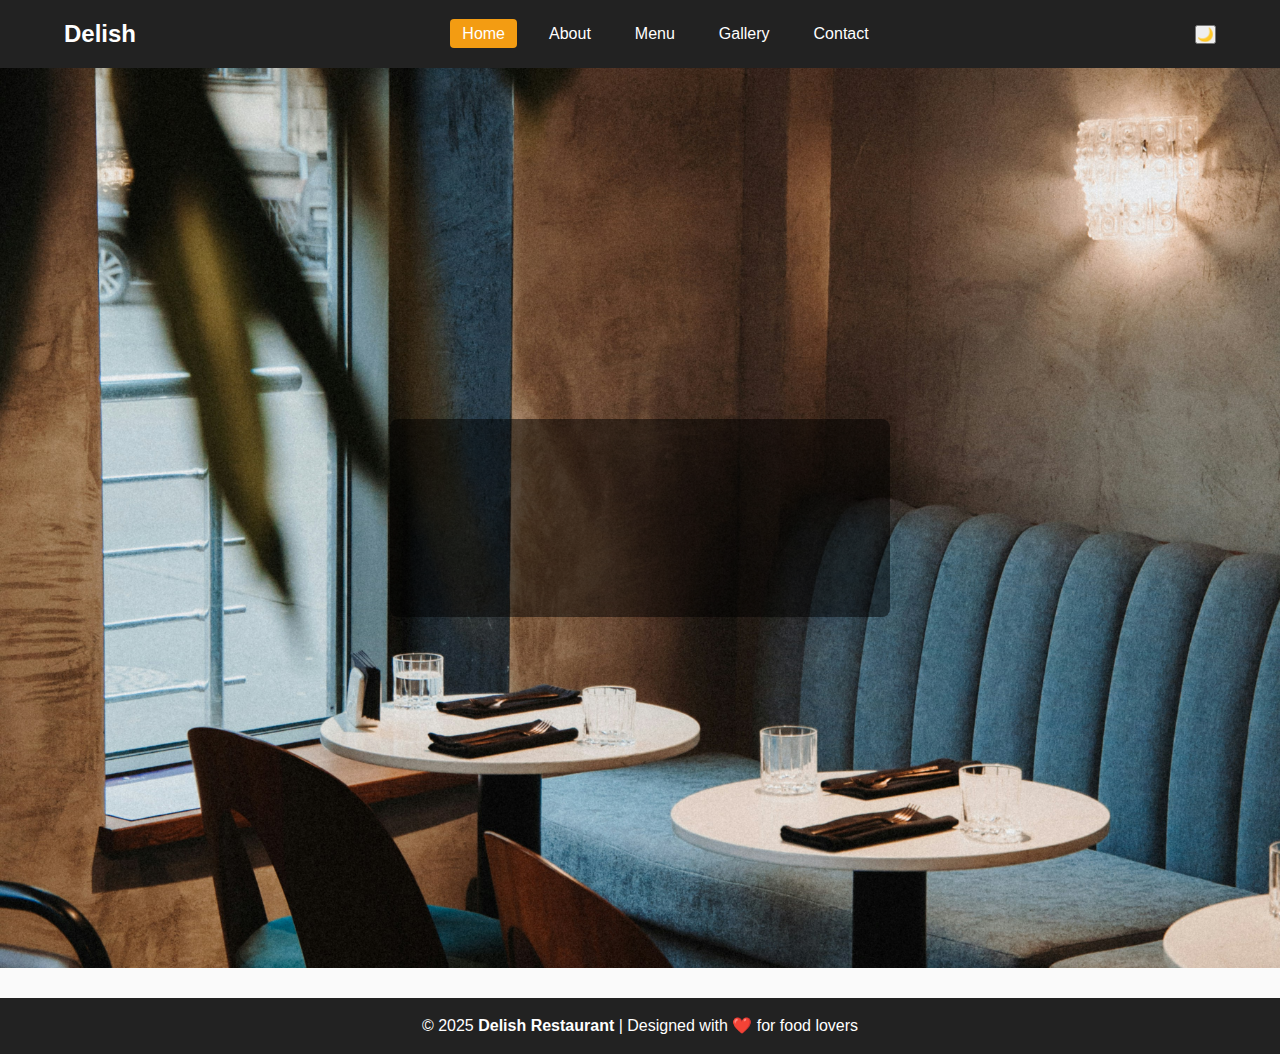
<file: restaurant-website/index.html>
<!DOCTYPE html>
<html lang="en">
<head>
  <meta charset="UTF-8">
  <meta name="viewport" content="width=device-width, initial-scale=1.0">
  <title>Delish Restaurant - Home</title>
  <link rel="stylesheet" href="css/style.css">
</head>
<body>
  <!-- Header -->
  <header>
    <nav>
      <!-- Logo -->
      <div class="logo"> Delish</div>

      <!-- Navigation Links -->
      <ul class="nav-links">
        <li><a href="index.html" class="active">Home</a></li>
        <li><a href="about.html">About</a></li>
        <li><a href="menu.html">Menu</a></li>
        <li><a href="gallery.html">Gallery</a></li>
        <li><a href="contact.html">Contact</a></li>
      </ul>
        <!-- Dark Mode Toggle Button -->
    <button id="theme-toggle">🌙</button>
    </nav>
  </header>

  <!-- Hero -->
  <section class="hero" style="background-image: url('images/hero.jpg');">
    <div class="hero-content">
      <h1 class="fade-in"> <span style="color:#d5890e;">Welcome to Delish</span> Restaurant</h1>
      <p class="fade-in">Experience fine dining and <em>unforgettable flavors</em></p>
      <p class="fade-in">Your satisfaction is <em>our priority</em></p>
      <a href="menu.html" class="btn fade-in">🍴 Explore Menu</a>
    </div>
  </section>

 
  <!-- Footer -->
  <footer>
    <p>© 2025 <strong>Delish Restaurant</strong> | Designed with ❤️ for food lovers</p>
  </footer>

  <!-- Scripts -->
  <script src="js/main.js"></script>
</body>
</html>
</file>
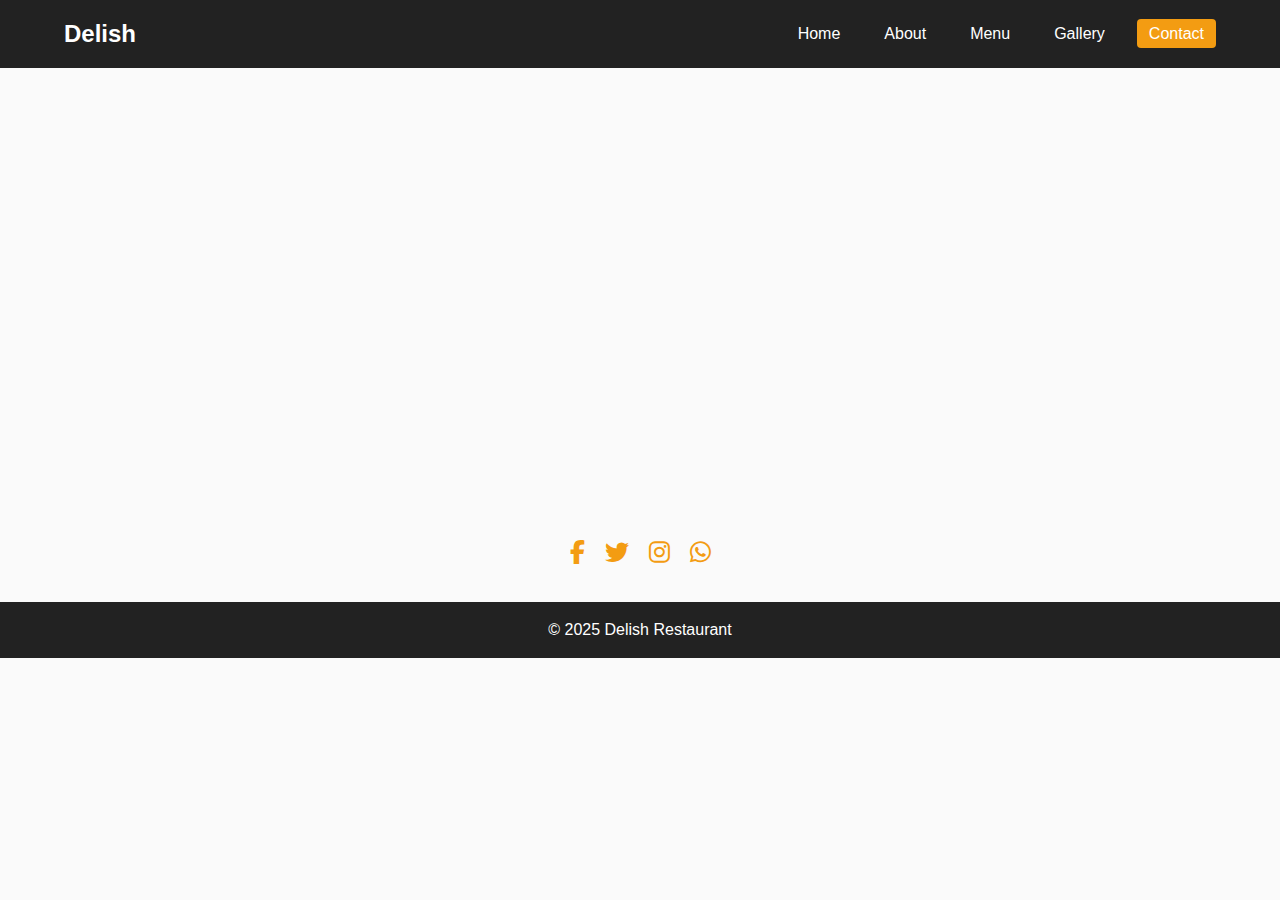
<file: restaurant-website/contact.html>
<!DOCTYPE html>
<html lang="en">
<head>
  <meta charset="UTF-8">
  <meta name="viewport" content="width=device-width, initial-scale=1.0">
  <title>Contact - Delish Restaurant</title>
  <link rel="stylesheet" href="css/style.css">
</head>
<body>
  <header>
    <nav>
      <div class="logo">Delish</div>
      <ul class="nav-links">
        <li><a href="index.html">Home</a></li>
        <li><a href="about.html">About</a></li>
        <li><a href="menu.html">Menu</a></li>
        <li><a href="gallery.html">Gallery</a></li>
        <li><a href="contact.html" class="active">Contact</a></li>
      </ul>
      <!-- Font Awesome CDN -->
<link rel="stylesheet" href="https://cdnjs.cloudflare.com/ajax/libs/font-awesome/6.5.0/css/all.min.css">
    </nav>
  </header>

  <section class="contact">
    <h2 class="fade-in">For Any Assistance</h2>
    <h2 class="fade-in">Contact Us</h2>
    <form class="contact-form fade-in" onsubmit="return validateForm()">
      <input type="text" id="name" placeholder="Your Name" required>
      <input type="email" id="email" placeholder="Your Email" required>
      <textarea id="message" placeholder="Your Message" required></textarea>
      <button type="submit" class="btn">Send Message</button>
    </form>
    <h2 class="fade-in">Your Satisfaction is our Priority</h2>
  </section>
   
  <div class="social-links">
  <a href="#" target="_blank"><i class="fab fa-facebook-f"></i></a>
  <a href="#" target="_blank"><i class="fab fa-twitter"></i></a>
  <a href="#" target="_blank"><i class="fab fa-instagram"></i></a>
  <a href="#" target="_blank"><i class="fab fa-whatsapp"></i></a>
</div>



  <footer>
    <p>© 2025 Delish Restaurant</p>
  </footer>
  <script src="js/main.js"></script>
</body>
</html>
</file>
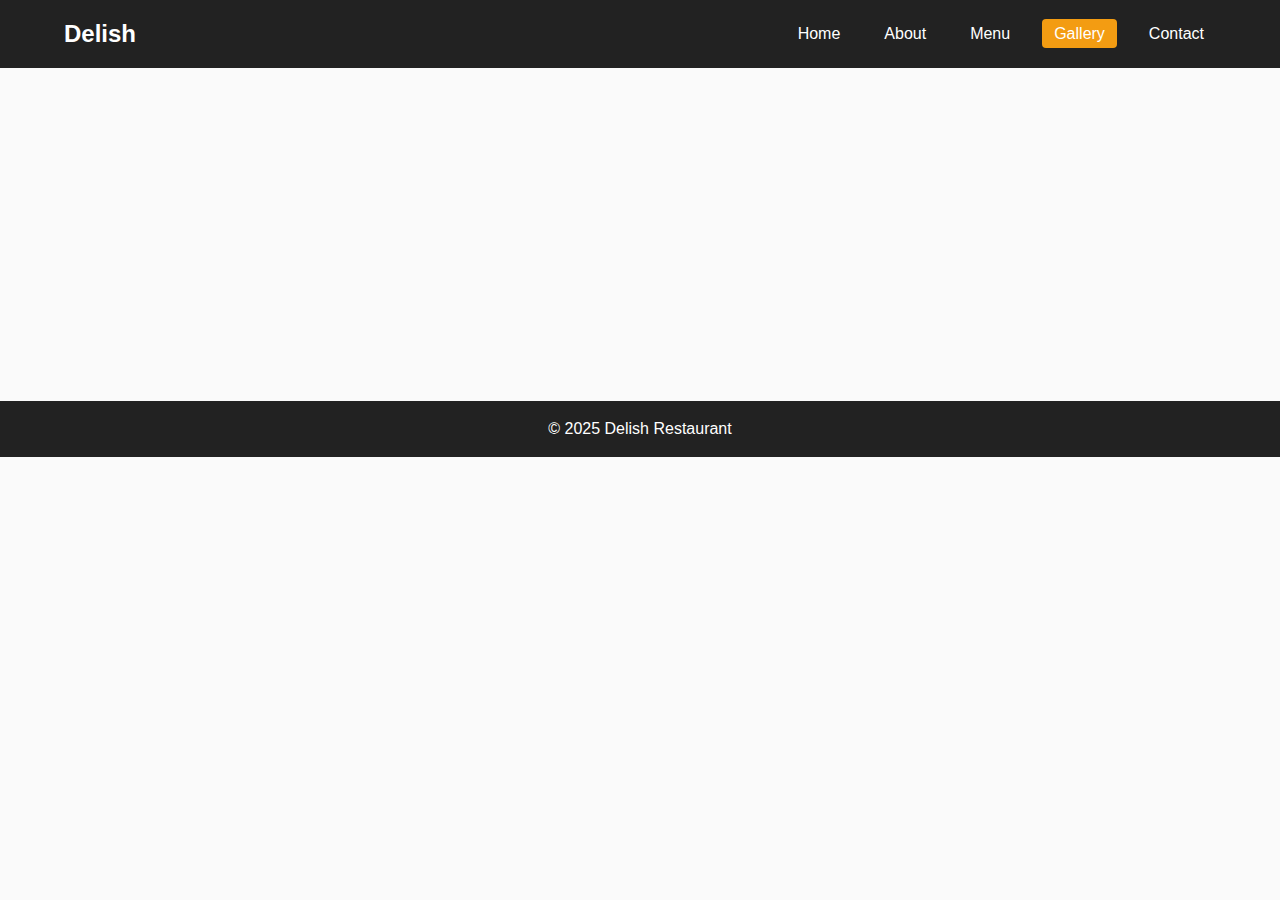
<file: restaurant-website/gallery.html>
<!DOCTYPE html>
<html lang="en">
<head>
  <meta charset="UTF-8">
  <meta name="viewport" content="width=device-width, initial-scale=1.0">
  <title>Gallery - Delish Restaurant</title>
  <link rel="stylesheet" href="css/style.css">
</head>
<body>
  <header>
    <nav>
      <div class="logo">Delish</div>
      <ul class="nav-links">
        <li><a href="index.html">Home</a></li>
        <li><a href="about.html">About</a></li>
        <li><a href="menu.html">Menu</a></li>
        <li><a href="gallery.html" class="active">Gallery</a></li>
        <li><a href="contact.html">Contact</a></li>
      </ul>
    </nav>
  </header>

  <section class="gallery">
    <h2 class="fade-in">Our Gallery </h2>
     <h2 class="fade-in">Click to View </h2>
   <div class="gallery-grid">
  <!-- Dish 1 -->
   <div>
  <a href="https://images.unsplash.com/photo-1606787366850-de6330128bfc?auto=format&fit=crop&w=800&q=80" alt="Dish 1" class="btn fade-in">🍴 Dish 1</a>
    </div> 

  <!-- Dish 2 -->
  <div>
  <a href="https://images.unsplash.com/photo-1551218808-94e220e084d2?auto=format&fit=crop&w=800&q=80" alt="Dish 2"  class="btn fade-in">🍴 Dish 2</a>
  </div>
  <!-- Dish 3 -->
   <div>
  <a href="https://images.unsplash.com/photo-1600891964599-f61ba0e24092?auto=format&fit=crop&w=800&q=80" alt="Dish 3" class="btn fade-in">🍴 Dish 3</a>
  </div>
  <!-- Ambiance -->
   <div>
  <a href="https://images.unsplash.com/photo-1504674900247-0877df9cc836?auto=format&fit=crop&w=800&q=80" alt="Ambiance"  class="btn fade-in">🍴 Ambience</a>
   </div>
  <!-- Dining Setup -->
   <div>
  <a href="https://images.unsplash.com/photo-1528715471579-d1bcf0ba5e83?auto=format&fit=crop&w=800&q=80" alt="Dining setup"  class="btn fade-in">🍴 Dinning set up</a>
  </div>
  <!-- Cocktails  -->
   <div>
   <a href="https://images.unsplash.com/photo-1551024601-bec78aea704b?auto=format&fit=crop&w=800&q=80"  alt="Cocktails" class="btn fade-in">🍴 cocktails</a>
   </div>
   <!--brushetta -->
   <div>
    <a href="images/foody.jpg" class="btn fade-in">🍴 Brushetta</a>
   
    </a>
    </div>
  
</div>

  </section>

  <footer>
    <p>© 2025 Delish Restaurant</p>
  </footer>
  <script src="js/main.js"></script>
</body>
</html>
</file>
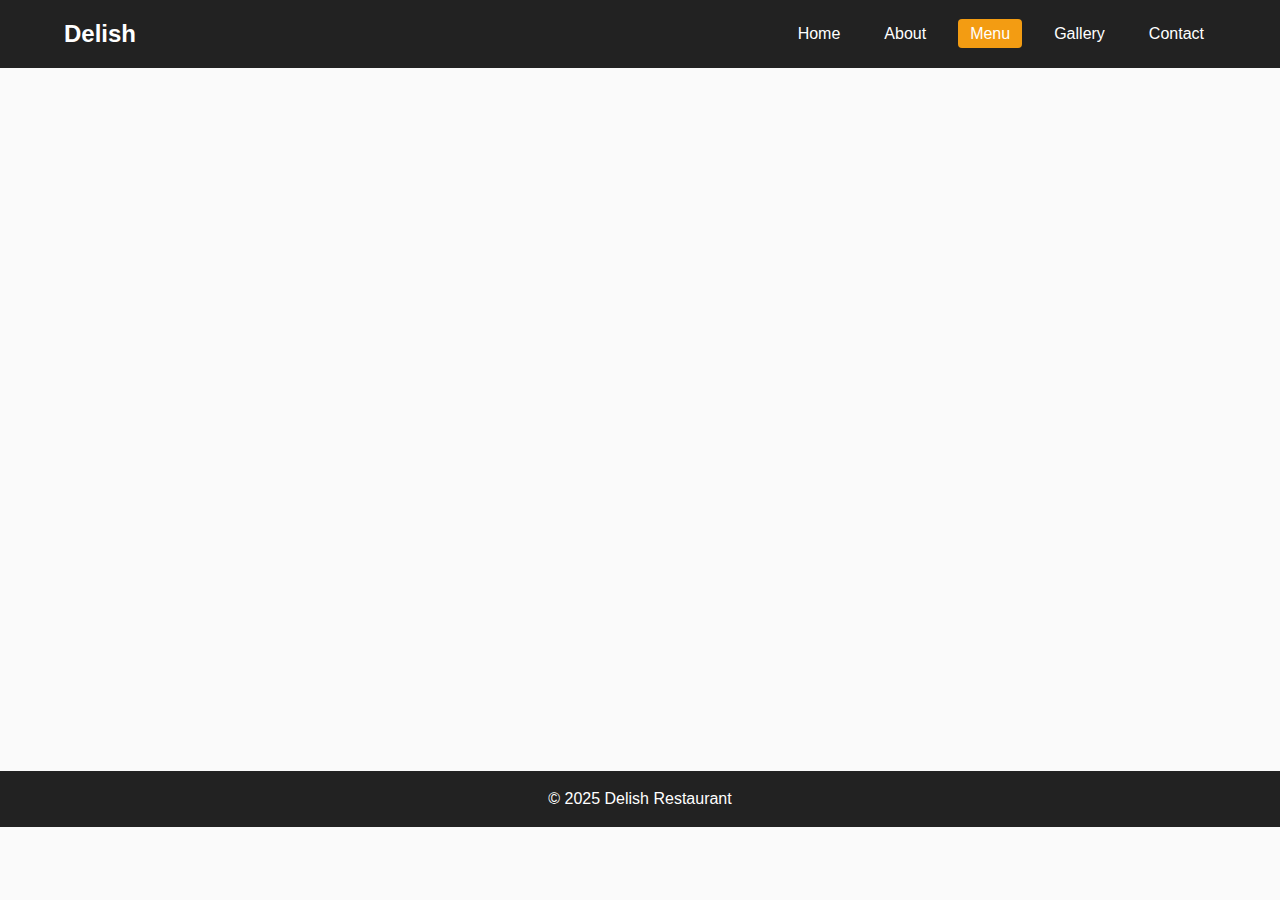
<file: restaurant-website/menu.html>
<!DOCTYPE html>
<html lang="en">
<head>
  <meta charset="UTF-8">
  <meta name="viewport" content="width=device-width, initial-scale=1.0">
  <title>Menu - Delish Restaurant</title>
  <link rel="stylesheet" href="css/style.css">
</head>
<body>
  <header>
    <nav>
      <div class="logo">Delish</div>
      <ul class="nav-links">
        <li><a href="index.html">Home</a></li>
        <li><a href="about.html">About</a></li>
        <li><a href="menu.html" class="active">Menu</a></li>
        <li><a href="gallery.html">Gallery</a></li>
        <li><a href="contact.html">Contact</a></li>
      </ul>
    </nav>
  </header>
  

  <section class="menu">
     <h1 class="fade-in"> <span style="color:#f39c12;">Welcome to Delish <ul> </ul></span> Restaurant Menu</h1>
    <div class="menu-category fade-in">
      <h3>Starters</h3>
      <ul>
        <li>Bruschetta - $8</li>
        <li>Caesar Salad - $10</li>
        <li>Soup of the Day - $7</li>
      </ul>
    </div>
    <div class="menu-category fade-in">
      <h3>Main Courses</h3>
      <ul>
        <li>Grilled Salmon - $20</li>
        <li>Filet Mignon - $28</li>
        <li>Pasta Primavera - $16</li>
      </ul>
    </div>
    <div class="menu-category fade-in">
      <h3>Desserts</h3>
      <ul>
        <li>Tiramisu - $9</li>
        <li>Chocolate Lava Cake - $10</li>
        <li>Cheesecake - $8</li>
      </ul>
    </div>
  </section>
  

  <footer>
    <p>© 2025 Delish Restaurant</p>
  </footer>
  <script src="js/main.js"></script>
</body>
</html>
</file>
<file: restaurant-website/css/style.css>
/* General */
* { margin: 0; padding: 0; box-sizing: border-box; }
body { font-family: Arial, sans-serif; line-height: 1.6; background: #fafafa; color: #333; }
a { text-decoration: none; color: inherit; }
ul { list-style: none; }

/* Header (Sticky Navbar) */
header { background: #222; padding: 15px 0; position: sticky; top: 0; z-index: 1000; }
nav { display: flex; justify-content: space-between; align-items: center; width: 90%; margin: auto; }
.logo { font-size: 1.5rem; color: #fff; font-weight: bold; }
.nav-links { display: flex; gap: 20px; }
.nav-links a { color: #fff; padding: 6px 12px; transition: 0.3s; }
.nav-links a:hover, .nav-links .active { background: #f39c12; border-radius: 4px; }

/* Hero */
.hero { height: 90vh; background-size: cover; background-position: center; display: flex; align-items: center; justify-content: center; text-align: center; color: #fff; }
.hero-content { background: rgba(0,0,0,0.5); padding: 20px; border-radius: 8px; }
.btn { background: #f39c12; color: #fff; padding: 10px 20px; border-radius: 4px; display: inline-block; margin-top: 10px; transition: 0.3s; }
.btn:hover { background: #e67e22; }

/* About */
.about { display: flex; gap: 20px; padding: 50px; align-items: center; }
.about-text { flex: 1; }
.about-img img { width: 100%; border-radius: 8px; }

/* Menu */
.menu { padding: 50px; }
.menu-category { margin-bottom: 40px;font-family: 'Segoe UI', Tahoma, Geneva, Verdana, sans-serif; }
.menu-category h3 { margin-bottom: 10px; color: #dd941f; }


/* Gallery */
.gallery { padding: 50px; }
.gallery-grid { display: grid; grid-template-columns: repeat(auto-fit, minmax(250px, 1fr)); gap: 15px; }
.gallery-grid img { width: 100%; border-radius: 8px; transition: transform 0.3s, box-shadow 0.3s; }
.gallery-grid img:hover { transform: scale(1.05); box-shadow: 0 4px 15px rgba(0,0,0,0.3); }

/* Contact */
.contact { padding: 50px; text-align: center; }
.contact-form { display: flex; flex-direction: column; gap: 15px; max-width: 500px; margin: auto; }
.contact-form input, .contact-form textarea { padding: 10px; border: 1px solid #ccc; border-radius: 4px; }
.contact-form button { background: #f39c12; color: #fff; border: none; cursor: pointer; padding: 12px; }
.contact-form button:hover { background: #e67e22; }

/* Footer */
footer { background: #222; color: #fff; text-align: center; padding: 15px; margin-top: 30px; }

/* Animations */
.fade-in, .slide-in-left, .slide-in-right { opacity: 0; animation-play-state: paused; }
@keyframes fadeInUp { to { opacity: 1; transform: translateY(0); } }
@keyframes slideInLeft { to { opacity: 1; transform: translateX(0); } }
@keyframes slideInRight { to { opacity: 1; transform: translateX(0); } }
.fade-in { transform: translateY(20px); animation: fadeInUp 1s ease forwards; }
.slide-in-left { transform: translateX(-50px); animation: slideInLeft 1s ease forwards; }
.slide-in-right { transform: translateX(50px); animation: slideInRight 1s ease forwards; }

/* Responsive */
@media(max-width: 768px) {
  .about { flex-direction: column; }
}

.hero {
  background: url('https://images.unsplash.com/photo-1414235077428-338989a2e8c0?auto=format&fit=crop&w=1600&q=80') no-repeat center center/cover;
  height: 100vh;
  color: white;
  display: flex;
  align-items: center;
  justify-content: center;
  text-align: center;
}

/*about html */
/* Hero Section */
.page-hero {
  background: url('https://images.unsplash.com/photo-1504674900247-0877df9cc836?auto=format&fit=crop&w=1600&q=80') center/cover fixed;
  height: 70vh;
  display: flex;
  align-items: center;
  justify-content: center;
  text-align: center;
  color: white;
  position: relative;
}

.hero-overlay {
  background: rgba(0, 0, 0, 0.5);
  padding: 40px;
  border-radius: 12px;
}

/* Values Section */
.values-section {
  background: #f9f9f9;
  padding: 60px 20px;
  text-align: center;
}

.values-grid {
  display: flex;
  flex-wrap: wrap;
  gap: 20px;
  justify-content: center;
  margin-top: 30px;
}

.value-card {
  flex: 1 1 250px;
  background: white;
  padding: 20px;
  border-radius: 12px;
  box-shadow: 0 4px 12px rgba(0,0,0,0.1);
  transition: transform 0.3s ease;
}

.value-card:hover {
  transform: translateY(-8px);
}

/* Team Section */
.team-section {
  padding: 60px 20px;
  text-align: center;
}

.team-grid {
  display: flex;
  flex-wrap: wrap;
  gap: 20px;
  justify-content: center;
  margin-top: 30px;
}

.team-member {
  flex: 1 1 280px;
  background: #fff;
  padding: 20px;
  border-radius: 12px;
  box-shadow: 0 4px 12px rgba(0,0,0,0.1);
}

.team-member img {
  width: 100%;
  border-radius: 12px;
  margin-bottom: 15px;
}

/* Social Media Icons */
.social-links {
  margin-top: 30px;
  display: flex;
  justify-content: center;
  gap: 20px;
}

.social-links a {
  font-size: 1.5rem;
  color: #f39c12; /* same orange accent */
  transition: 0.3s;
}

.social-links a:hover {
  color: #e67e22;
  transform: scale(1.2);
}
</file>
